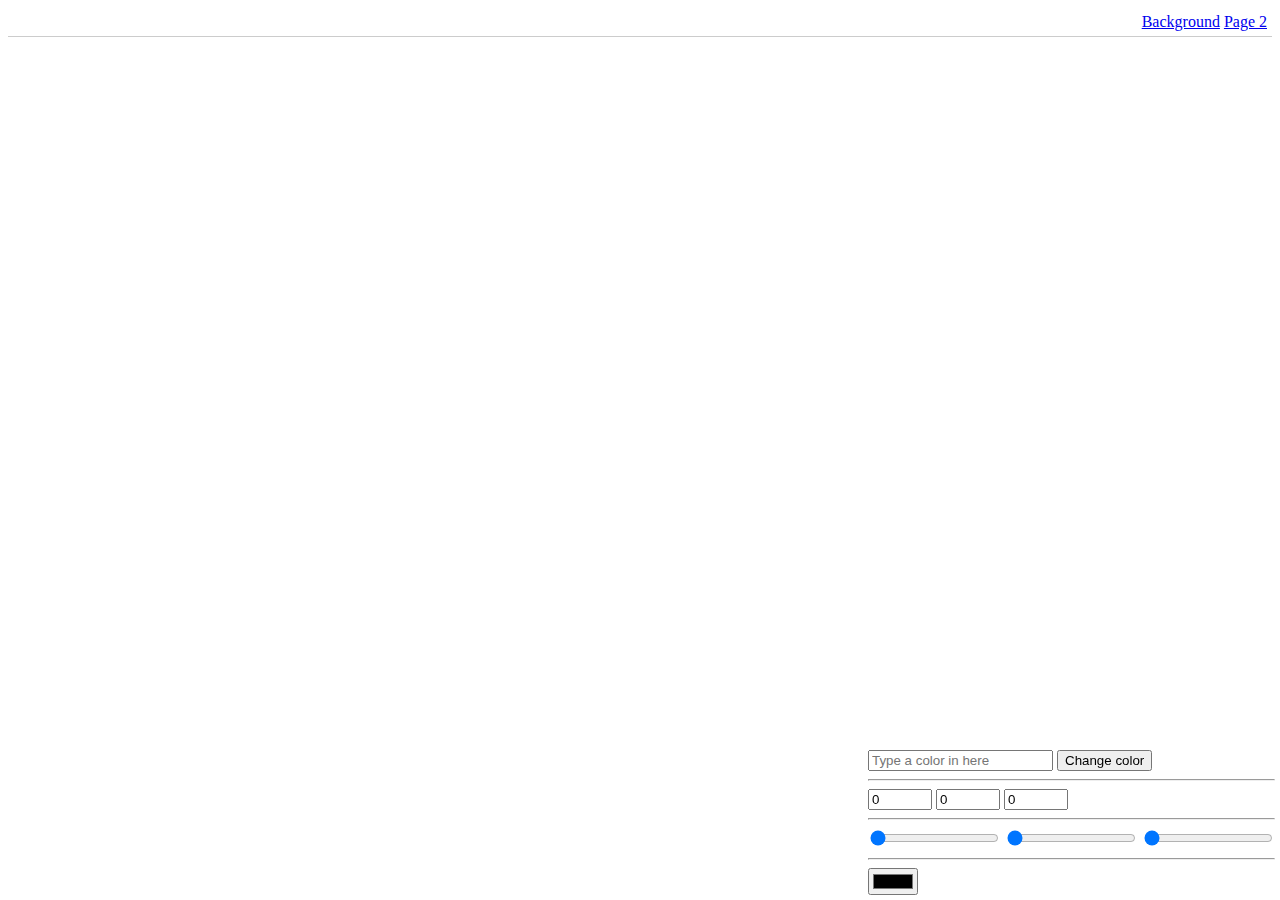
<file: index.html>
<!DOCTYPE html>
<html>
    <head>
        <title>
            Tutorial 3
        </title>

        <link href = "index.css" rel="stylesheet" type ="text/css" />



        
    </head>
    
    <body>
        
        <div id = "menu">
            <a href = "index.html">Background</a>
            <a href = "page2.html">Page 2</a>

        </div>

        <div id = "controls">
            <input type = "text" id = "bgText" placeholder = "Type a color in here" />
            <button id = "change">Change color </button>
            <hr />


            <input type = "number" min = "0" max = "255" value = "0" id = "red" /> 
            <input type = "number" min = "0" max = "255" value = "0" id = "blue" /> 
            <input type = "number" min = "0" max = "255" value = "0" id = "green" /> 

            <hr />

            <input type = "range" min = "0" max = "255" value = "0" id = "rred" /> 
            <input type = "range" min = "0" max = "255" value = "0" id = "rblue" /> 
            <input type = "range" min = "0" max = "255" value = "0" id = "rgreen" />


            <hr />

            <input type ="color" id = "colorInp"/> 
        </div>

        <div id = "display">


        </div>

        <script src = "index.js"></script>



    </body>
</html>
</file>
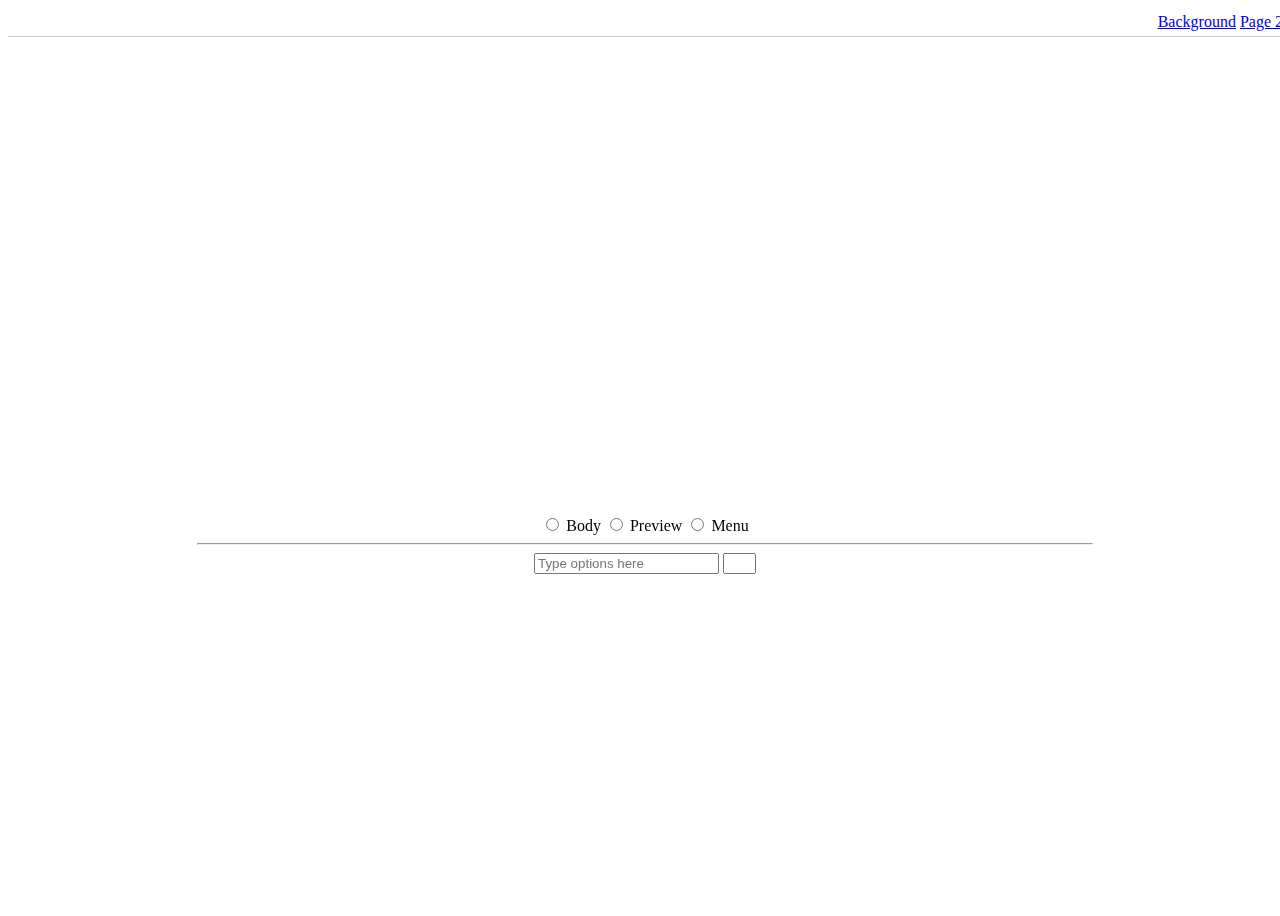
<file: page2.html>
<!DOCTYPE html> 
<html> 
	<head>
		<title>Tutorial 4 </title>
		<link href = "page2.css" rel = "stylesheet" type = "text/css" />
	</head>

	<body>
		<div id = "menu">
			<a href = "index.html">Background</a>
			<a href = "page2.html">Page 2 </a>
		</div>

		<div id ="display">
			<div id ="preview"></div>
			<div id = "controls">
		
				<input type = "radio" name = "cont" id = "choice1"/>
				<label for ="choice1"> Body </label>

				<input type = "radio" name = "cont" id = "choice2"/>
				<label for ="choice2">Preview </label>

				<input type = "radio" name = "cont" id = "choice3"/>
				<label for ="choice3">Menu </label>
				<hr />
				<input type = "text"  id ="bgText" placeholder ="Type options here"/>

				<input type = "number" id ="picChooser"/>
				

			</div>
		</div>

		<script src = "page2.js"></script>

	</body>
</html>
</file>
<file: index.css>
#menu{
	border-bottom: 1px solid #CCC;
	padding: 5px;
	text-align: right;
}

#controls {
	position: fixed;
	bottom: 0px;
	right: 0px;
	padding: 5px;
}


#display{
	width: 70vw;
	height: 50vh;
	position: fixed;
	left: 0px;
	right: 0px;
	top: 0px;
	bottom: 0px;
	margin: auto;
}
</file>
<file: page2.css>
#menu{
	border-bottom: 1px solid #CCC;
	padding: 5px;
	text-align: right;
}

#display{
	width: 70vw;
	height: 300px;
	position: fixed;
	left: 0px;
	right: 0px;
	top: 0px;
	bottom:0px;
	margin: auto;
}

#preview{
	width: 100%;
	height: 70%;
}

#controls{
	width: 100%;
	height: 30%;
	padding: 5px;
	text-align: center;
}
body{
	height: 100vh;
	width: 100vw;
}
body, #preview, #menu{
	background-size: cover;
	background-position: center;
	background-repeat: no-repeat;
}

#picChooser{
	width: 25px;
}
</file>
